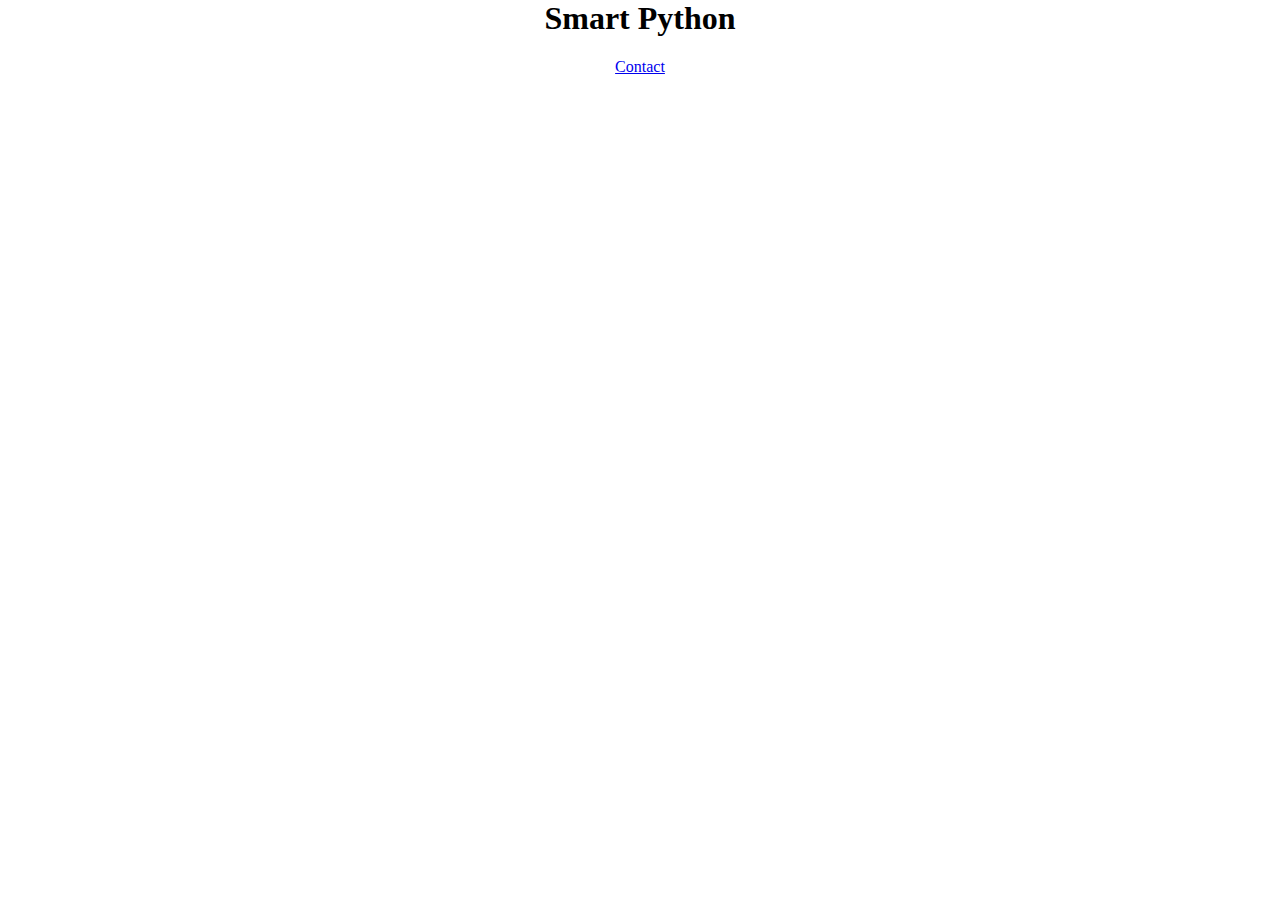
<file: index.html>
<html lang="en">

<head>
    <meta charset="UTF-8">
    <meta http-equiv="X-UA-Compatible" content="IE=edge">
    <meta name="viewport" content="width=device-width, initial-scale=1.0">
    <title>BoostLearning</title>
    <link rel="stylesheet" href="styles.css">
</head>

<body>
    <h1>Smart Python</h1>
    <a href="/smartpython/contact.html">Contact</a>
</body>

</html>
</file>
<file: styles.css>
body {
    margin: 0;
    background-color: white;
    text-align: center;
}
</file>
